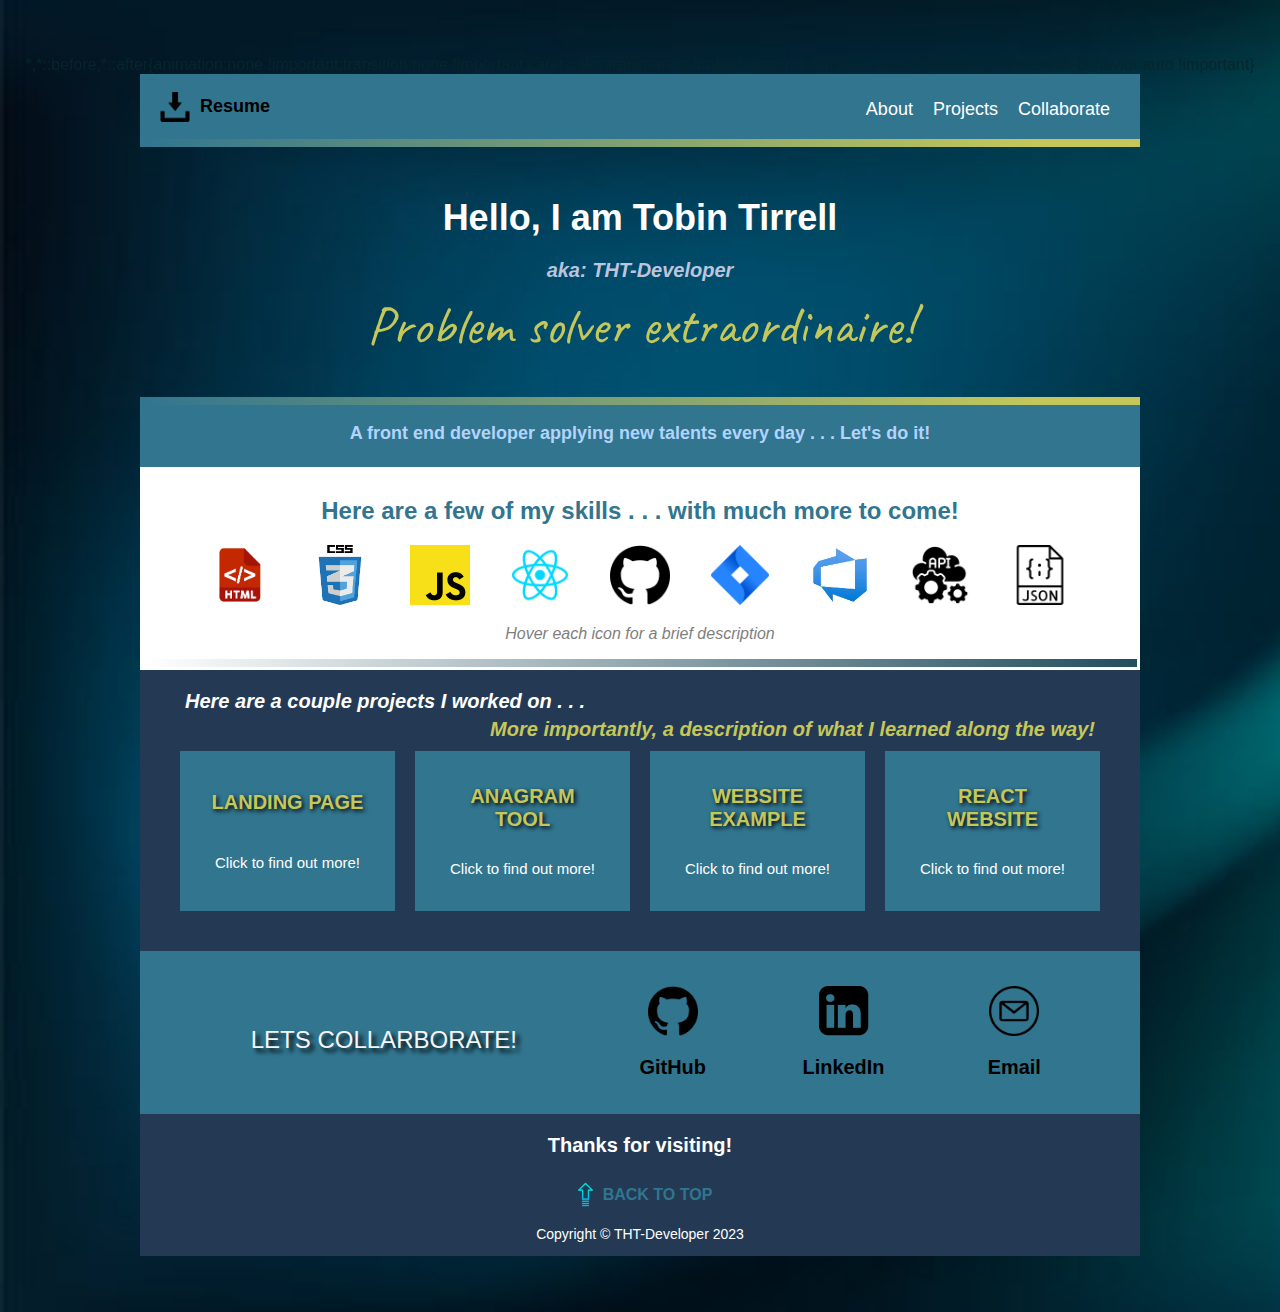
<file: thtdotcom/index.html>
<!DOCTYPE html>
<html lang="en">
<head>
    <title>Tobin Tirrell</title>
    <meta charset="UTF-8">
    <meta http-equiv="X-UA-Compatible" content="IE=edge">
    <meta name="viewport" content="width=device-width, initial-scale=1.0">
    <link rel="stylesheet" href="style.css"/>
    <link rel="preconnect" href="https://fonts.googleapis.com">
    <link rel="preconnect" href="https://fonts.gstatic.com" crossorigin>
    <link href="https://fonts.googleapis.com/css2?family=Caveat:wght@500&family=Permanent+Marker&display=swap" rel="stylesheet">
</head>

<body>
    <div id="whole-page">
    <div id="header">
        <div id="navbar">
            <div class="resume">
                <img class="resumePic" src="images/download.png">
                <a class='download' href='images/RESUME_THT.pdf' download>Resume</a>
            </div>
            <div class="link">
        <ul class="navList">
        <li><a class="nav-link" href="#about-section">About</a></li>
        <li><a class="nav-link" href="#projects-section">Projects</a></li>
        <li><a class="nav-link" href="#collaborate">Collaborate</a></li>
        </ul></div>
    </div>
        
    </div>
    <div id="yellowDivider"></div>
    <div id="intro-section">
        
        <div class="intro">
            <p class="intro-text">Hello, I am Tobin Tirrell</p>
        </div>
        <div class="aka">
            <p class="aka-text">aka: THT-Developer</p>
        </div>
        <div class="greeting">
            <p class="greeting-text">Problem solver extraordinaire!</p>
        </div>
        

</div>

<div id="yellowDivider"></div>
<div id="about-section">

    <div class="about-me">
        <p class="about-text">A front end 
            developer applying new talents every day . . . Let's do it!
        </p>
        
    </div>


    <div class="learning-box-1">
      
        <p class="skills-text">Here are a few of my skills . . . with much more to come!</p>
    </div>
    <div class="skills">
        
    <div id="skill-icons">
        <div class="toolTip"><img class="icon" src="images/html.png"><span class="toolTipHtml"><strong>HTML,</strong> or Hypertext Markup Language,
             is a standardized system for tagging text files to achieve font, color, graphic, and hyperlink effects on World Wide Web pages.</span>
            </div>
           
            <div class="toolTip"><img class="icon" src="images/cascading-style-sheets.png"><span class="toolTipCss"><strong>Cascading Style Sheets</strong> (CSS) is a style 
                sheet language used for describing the presentation of a document written in a markup language such as HTML or XML</span>
               </div>

               <div class="toolTip"><img class="icon" src="images/js.png"><span class="toolTipJs"><strong>JavaScript</strong> is an object-oriented computer programming language commonly 
                used to create interactive effects within web browsers</span>
               </div>

               <div class="toolTip"><img class="icon" src="images/react.png"><span class="toolTipReact"><strong>React</strong> (also known as React.js or ReactJS) is a 
                free and open-source front-end JavaScript library for building user interfaces based on UI components.</span>
               </div>

               <div class="toolTip"><img class="icon" src="images/github.png"><span class="toolTipGitHub"><strong>GitHub</strong> is a distributed version-control 
                platform where users can collaborate on or adopt open source code projects, fork code, share ideas and more.</span>
               </div>

               <div class="toolTip"><img class="icon" src="images/jira.png"><span class="toolTipJira"><strong>JIRA</strong> is a software application developed by 
                the Australian software company Atlassian that allows teams to track issues, manage projects, and automate workflows</span>
               </div>

               <div class="toolTip"><img class="icon" src="images/azuredevops.jpg"><span class="toolTipAzure"><strong>Azure DevOps</strong> provides an integrated set 
                of services and tools to manage your software projects, from planning and development through testing and deployment.</span>
               </div>

               <div class="toolTip"><img class="icon" src="images/api (1).png"><span class="toolTipApi"><strong>API</strong> (application programming interface) is a set of functions and procedures allowing
                 the creation of applications that access the features or data of an operating system, application, or other service.</span>
               </div>

               <div class="toolTip"><img class="icon" src="images/json.png"><span class="toolTipJson"><strong>JSON</strong> is an open standard file format and 
                data interchange format that uses human-readable text to store and transmit data objects</span>
               </div>

       </div>
<div class="learning-box-2">
    <p class="learning-text">Hover each icon for a brief description</p>
</div>
<div id="navProgressBar"></div>
</div>


<div id="progressBar2"></div>
<div class="projects">
    <p class="projects-text">Here are a couple projects I worked on . . .</p>
    <p class="projects-text2">More importantly, a description of what I learned along the way!</p>
</div>

<div id="projects-section">
   <div class="project-icons">
    <a href="https://tht-developer.github.io/landing-page/" target="_blank">
    <div class="project">
        <p class="project-list">LANDING PAGE</p>  
        <div class="project-text">
            <p class="project-link-text">Click to find out more!</p>
        </div>  
    </div></a>
    <a href="https://tht-developer.github.io/anagram/" target="_blank">
    <div class="project">
        <p class="project-list">ANAGRAM TOOL</p> 
        <div class="project-text">
            <p class="project-link-text">Click to find out more!</p>   
    </div>
    </div></a>
    <a href="https://submitasnap.com" target="_blank">
    <div class="project">
        <p class="project-list">WEBSITE EXAMPLE</p>  
        <div class="project-text">
            <p class="project-link-text">Click to find out more!</p>  
    </div></div></a>
    <a href="https://tobintirrell.com/react-site/" target="_blank">
    <div class="project">
        <p class="project-list">REACT WEBSITE</p>
        <div class="project-text">
            <p class="project-link-text">Click to find out more!</p>    
    </div>
</div></a></div>
</div>
<div id="collaborate">
    <div class="collab-text">
        <p>LETS COLLARBORATE!</p>
        </div>
<div class="github-box">
    <div class="contact">
        <a href="https://github.com/tht-developer" target="_blank"><img class="github-icon" src="images/github.png">
    </div>
    <div class="collaborate-text">
        <h5>GitHub</h5></a>
    </div>    
    </div>
    <div class="linkedin-box">
    <div class="contact">
        <a href='https://www.linkedin.com/in/tobin-tirrell-a825aa52/' target="_blank"><img class="linkedin-icon" src="images/linkedin.png">
    </div>
    <div class="collaborate-text">
        <h5>LinkedIn</h5></a>
    </div>
</div>
<div class="email-box">
    <div class="contact">
        <a href='mailto:tht.developer@gmail.com'><img class="email-icon" src="images/email.png">
    </div>
    <div class="collaborate-text">
        <h5>Email</h5></a>
    </div>
    </div>
</div></div>
              
<footer>
    <div class="footer-box">
<p class="footer-text">Thanks for visiting!</p>
    </div>
    <a class='upButton' href="#top"><img src="images/up.png">BACK TO TOP</a>
    <div class="copyright">
        <p class="copy">Copyright &copy THT-Developer 2023</p>
    </div>
</footer>



<script src="main.js"></script>
</body>
</html>
</file>
<file: thtdotcom/style.css>
/*rgb(76, 126, 187)*/

html {
    background-image: url("images/background_3.jpg");
    color: rgb(7, 38, 44);
    background-size: cover;
    background-repeat: no-repeat;
    display: flex;
    align-items: center;
}

* {
    font-family: Arial, Helvetica, sans-serif;
    display: flex;
    flex-direction: column;
}

title {
    height: 3.5rem;
    visibility: hidden;
}

body {
   max-width: 1000px;
    align-items: center;
    margin: 0;
    z-index: -1;
}

#whole-page {
    display: flex;
    flex-direction: column;
    justify-content: center;
    align-items: right;
    max-width: fit-content;
    height: fit-content;
    background-color: transparent;
    z-index: -2;
    
}

#navbar {
    display: flex;
    flex-direction: row;
    justify-content: flex-end;
    align-items: center;
    background-color: rgb(49, 117, 143);
    width: 100%;
    }

#header {
    position: sticky;
    position: -webkit-sticky;
    top: 0;
    z-index: 10;
}

.navList {
    display: flex;
    flex-direction: row;
    justify-content: flex-end;
    align-items: center;
    background-color: rgb(49, 117, 143);
    width: auto;
    height: 30px;
    margin: 0;
    padding-top:10px;
    padding-bottom: 5px;
}

.resume {
    flex: 1;
    display: flex;
    flex-direction: row;
    align-items: center;
    padding: 10px;
    padding-left: 20px;
}

.link {
    display: flex;
    flex-direction: row;
    align-items: center;
    padding: 10px;
}

.download {
    font-weight: bold;
    color: black;
    font-size: 18px;
    text-decoration: none;
}

.resumePic {
    max-width: 30px;
    max-height: 30px;
    padding-right: 10px;
}
.nav-link {
    color: white;
    font-size: 18px;
    text-decoration: none;
    margin-right: 20px;
}
.nav-link:hover {
    color: rgb(197, 199, 90);
}

#yellowDivider {
    position: relative;
    height: 8px;
    background-image: linear-gradient(to right, rgb(49, 117, 143) , rgb(197, 199, 90) 90%);
    max-width: 1000px;
}

#navProgressBar {
    position: relative;
    background-image: linear-gradient(to left, rgb(34, 78, 95), white);
    height: 8px;
    max-width: 994px;
    border: solid;
    border-top: 2px;
    border-color: white;
}

#intro-section  {
    display: flex;
    flex-direction: column;
    margin: auto;
    align-items: center;
    justify-content: center;
    width: 100%;
    min-height: 250px;
    height: fit-content;
    background-color: transparent;
    
}

.skills .collaborate {
    display: flex;
    flex-direction: column;
    width: 100%;
}

#skill-icons {
    display: flex;
    flex-direction: row;
    flex-wrap: wrap;
    background-color: transparent;
    justify-content: center;
    align-items: center;
    max-width: 100%;
    height: fit-content;
    justify-content: center;
}

.icon {
    padding: 20px;
    max-width: 60px;
}

.icon:hover {
    animation: shake 0.5s;
    animation-iteration-count: infinite;
    opacity: 60%;
  }
  
@keyframes shake {
    0% { transform: translate(1px, 1px) rotate(0deg); }
    10% { transform: translate(-1px, -2px) rotate(-1deg); }
    20% { transform: translate(-3px, 0px) rotate(1deg); }
    30% { transform: translate(3px, 2px) rotate(0deg); }
    40% { transform: translate(1px, -1px) rotate(1deg); }
    50% { transform: translate(-1px, 2px) rotate(-1deg); }
    60% { transform: translate(-3px, 1px) rotate(0deg); }
    70% { transform: translate(3px, 1px) rotate(-1deg); }
    80% { transform: translate(-1px, -1px) rotate(1deg); }
    90% { transform: translate(1px, 2px) rotate(0deg); }
    100% { transform: translate(1px, -2px) rotate(-1deg); }
}

.contact {
    padding: 20px;
    max-width: 50px;
}

.contact:hover {
    opacity: 40%;
}

#projects-section {
    display: flex;
    flex-direction: row;
    background-color: rgb(36, 58, 84);
}

a {
    text-decoration: none;
}

.projects {
width: 100%;
height: fit-content;
background-color: rgb(36, 58, 84);
}

.project {
    display: flex;
    flex-direction: row;
    flex-wrap: wrap;
    background-color: rgb(49, 117, 143);
    justify-content: center;
    align-items: center;
    width: 155px;
    height: 100px;
    padding: 30px;
    margin: 10px;
    transition: transform .5s;
}

.project:hover {
    transform: scale(1.1);
    background-color: rgb(50, 74, 102);
}

.project-list {
    text-align: center;
    font-size: 20px;
    font-weight: bold;
    color: rgb(197, 199, 90);
    margin-top: 0;
    text-shadow: 2px 2px 4px black;
}

.projects-text, .projects-text2 {
    color: white;
    font-size: 20px;
    font-weight: bold;
    font-style: italic;
    text-align: left;
    padding-left: 45px;
    margin-bottom: auto;
    flex-wrap: wrap;
}

.projects-text2 {
    color: rgb(197, 199, 90);
    text-align: right;
    padding-right: 45px;
    margin-top: 5px;
}

.project-link-text {
    font-size: 15px;
    font-weight: normal;
    text-align: center;
    color: white;
    margin-top: auto;
    margin-bottom: auto;
}

.project-icons{
    display: flex;
    flex-direction: row;
    flex-wrap: wrap;
    align-items: center;
    justify-content: center;
    max-width: 100%;
    height: fit-content;
    padding: 30px;
    padding-top: 0;
}

.learning-text {
    font-family: Arial, Helvetica, sans-serif;
    font-size: 1rem;
    font-weight: normal;
    font-style: italic;
    color: grey;
    margin: auto;
    padding-bottom: 1rem;
    text-align: center;
}

.skills-text {
    font-family: Arial, Helvetica, sans-serif;
    font-size: 24px;
    font-weight: bold;
    color: rgb(49, 117, 143);
    margin: auto;
    padding-top: 30px;
    text-align: center;
}

.intro-text {
    font-size: 36px;
    font-weight: bold;
    color: white;
    text-align: center;
    flex-wrap: wrap;
    margin: auto;
}

.aka-text {
    font-size: 20px;
    font-style: italic;
    font-weight: bold;
    color: rgb(189, 196, 220);
    text-align: center;
    flex-wrap: wrap;
    margin: auto;
}

.greeting-text {
    font-family: 'Caveat', cursive;
    font-size: 36px;
    font-weight: normal;
    color: rgb(197, 199, 90);
    text-align: center;
    flex-wrap: wrap;
    margin: auto;
    transform: scale(1.5);
}

.greeting {
    animation: zoom-in 2.4s;
}

@keyframes zoom-in {
    0% {
      transform: scale(0, 0);
    }
    100% {
      transform: scale(1, 1);
    }
  }

#about-section {
    display: flex;
    flex-direction: column;
    margin: auto;
    width: 100%;
    height: fit-content;
    background-color: white;
}

.aka, .intro, .greeting {
    width: 100%;
    height: fit-content;
    padding: 10px;
}

.about-me {
    width: 100%;
    flex-wrap: wrap;
    height: fit-content;
    background-color: rgb(49, 117, 143);
    align-items: center;
}

.about-text {
    font-size: 18px;
    font-weight: bold;
    color: rgb(178, 211, 252);
    text-align: center;
    word-wrap: break-word;
    flex-wrap: wrap;
    max-width: 800px;
    margin-bottom: 23px;
}

#collaborate {
    display: flex;
    flex-direction: row;
    flex-wrap: wrap;
    align-items: center;
    justify-content: space-evenly;
    max-width: 100%;
    height: fit-content;
    padding: 15px 0 0 0;
    background-color: rgb(49, 117, 143);
}

h5 {
    margin: auto;
    padding-bottom: 35px;
    color: black;
}

.collab-text p {
    color: whitesmoke;
    font-size: 1.5rem;
    font-family: Arial, Helvetica, sans-serif;
    margin-right: 30px;
    text-shadow: 4px 4px 4px black;
    padding-left: 30px;
    animation: bounce 1s ease infinite;
}

@keyframes bounce {
    0% {
      transform: scale(1, 1);
    }
    50% {
      transform: scale(1.1, 1.1);
    }
    100% {
      transform: scale(1, 1);
    }
  }

.collaborate-text {
    text-align: center;
    color: rgb(49, 117, 143);
    font-size: 24px;
    margin-top: 0;
}



footer {
    background-color: rgb(36, 58, 84);
    height: fit-content;
    width: 100%;
    margin-bottom: 3.5rem;
}    

.copywright, .copy {
    color: white;
    font-size: 14px;
    font-weight: normal;
    justify-content: center;
    align-items: center;
}

.copywright {
    margin-bottom: 3.5rem;
}

.bottomSpacer {
    height: 3.5rem;
    visibility: hidden;
}

.footer-box, .footer-text {
    color: white;
    font-size: 20px;
    font-weight: bold;
    justify-content: center;
    align-items: center;
} 

.upButton img {
    max-width: 35px;
    padding-right: AUTO;
}
.upButton {
    flex-direction: row;
    color: rgb(49, 117, 143);
    font-size: 1rem;
    font-weight: bold;
    align-items: center;
    justify-content: center;
}
.toolTip {
    position: relative;
    display: inline-block;
    border-bottom: none;
    align-items: center;
    justify-content: center;
}

.toolTip .toolTipHtml,
.toolTip .toolTipCss,
.toolTip .toolTipJs,
.toolTip .toolTipReact,
.toolTip .toolTipGitHub,
.toolTip .toolTipJira,
.toolTip .toolTipAzure,
.toolTip .toolTipApi,
.toolTip .toolTipJson {
    visibility: hidden;
    width: 120px;
    background-color: rgb(161, 161, 161);
    color: #000000;
    text-align: center;
    font-size: .9rem;
    padding: 9px;
    border-radius: 6px;
    position: absolute;
    z-index: 1;
    right: -1.1rem;
  }
  
.toolTip:hover .toolTipHtml,
.toolTip:hover .toolTipCss,
.toolTip:hover .toolTipJs,
.toolTip:hover .toolTipReact,
.toolTip:hover .toolTipGitHub,
.toolTip:hover .toolTipJira,
.toolTip:hover .toolTipAzure,
.toolTip:hover .toolTipApi,
.toolTip:hover .toolTipJson {
    visibility: visible;
  }
</file>
